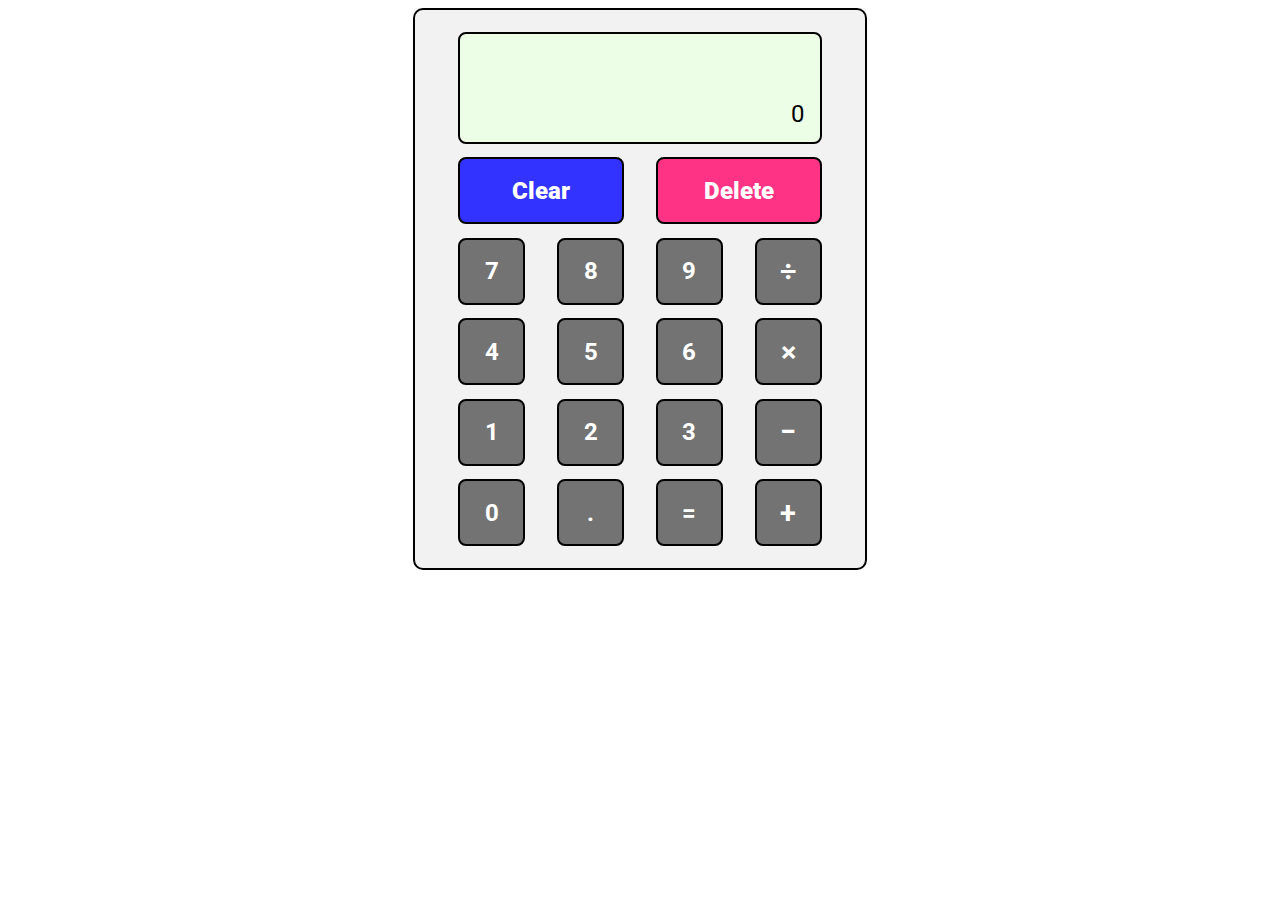
<file: index.html>
<!DOCTYPE html>
<html lang="en">
<head>
    <meta charset="UTF-8">
    <meta http-equiv="X-UA-Compatible" content="IE=edge">
    <meta name="viewport" content="width=device-width, initial-scale=1.0">
    <title>Document</title>
    <link rel="stylesheet" href="styles.css">
    <script src="script.js" defer></script>
</head>
<body>
    <div class="main">
        <div class="display">
            <div class="calc"></div>
            <div class="value">Nice.</div>
        </div>
        <div class="keypad">
            <div class="key-row row-five">
                <div data-key="Delete" class="special-key clear">Clear</div>
                <div data-key="Backspace" class="special-key delete">Delete</div>
            </div>
            <div class="key-row row-four">
                <div data-key="7" class="key">7</div>
                <div data-key="8" class="key">8</div>
                <div data-key="9" class="key">9</div>
                <div data-key="/" class="key operator-key">÷</div>
            </div>
            <div class="key-row row-three">
                <div data-key="4" class="key">4</div>
                <div data-key="5" class="key">5</div>
                <div data-key="6" class="key">6</div>
                <div data-key="*"class="key operator-key">×</div>
            </div>
            <div class="key-row row-two">
                <div data-key="1" class="key">1</div>
                <div data-key="2" class="key">2</div>
                <div data-key="3" class="key">3</div>
                <div data-key="-" class="key operator-key">−</div>
            </div>
            <div class="key-row row-one">
                <div data-key="0" class="key">0</div>
                <div data-key="." class="key">.</div>
                <div data-key="=" class="key">=</div>
                <div data-key="+"class="key operator-key">+</div>  
            </div>
        </div>
    </div>
</body>
</html>
</file>
<file: styles.css>
@import url('https://fonts.googleapis.com/css2?family=Roboto&display=swap');

html {
    font-family: Roboto, sans-serif;
}

body{
    display:flex;
    justify-content: center;
}

.main {
    height: 62vh;
    width: 50vh;
    background-color: #f2f2f2;
    border: 2px solid black;
    border-radius: 10px;
    display: flex;
    flex-direction: column;
    justify-content: center;
    align-items: center;
    gap: 1.5vh;
}
.display {
    width: 40vh;
    height: 12vh;
    border: 2px solid black;
    border-radius: 8px;
    display: flex;
    justify-content: center;
    flex-direction: column;
    background-color: #ecffe6;
}

.calc {
    flex: 1;
    margin-left: auto;
    padding: 0.5em;
}

.value {
    flex: 1.5;
    display: flex;
    justify-content: flex-end;
    align-items: center;
    padding-right: 1rem;
    color: black;
    font-size: 1.5rem;
}

.clear {
    background-color: #3333ff;
    color: white;
}

.delete {
    background-color: #ff3385;
    color: white;
}

.keypad {
    display: flex;
    flex-direction: column;
    gap: 1.5vh;
}

.key-row {
    display:flex;
    justify-content: space-evenly;
    gap: 3.5vh;
}

.key {
    height: 7vh;
    width: 7vh;
    border: 2px solid black;
    border-radius: 8px;
    display: flex;
    justify-content: center;
    align-items: center;
    font-size: 1.5em;
    font-weight: 700;
    background-color: #737373;
    color: white;
}

.key:hover {
    background-color: #8c8c8c;
}

.special-key {
    height: 7vh;
    width: 18vh;
    border: 2px solid black;
    border-radius: 8px;
    display: flex;
    justify-content: center;
    align-items: center;
    font-size: 1.5em;
    font-weight: 900;
}

.clear:hover {
    background-color: #6666ff;
}

.delete:hover{
    background-color: #ff66a3;
}

.operator-key {
    font-size: 1.8em;
}

.key-press {
    transition: all 0.07s;
    transform: scale(1.1);
    font-size: 1.8em;
}
</file>
